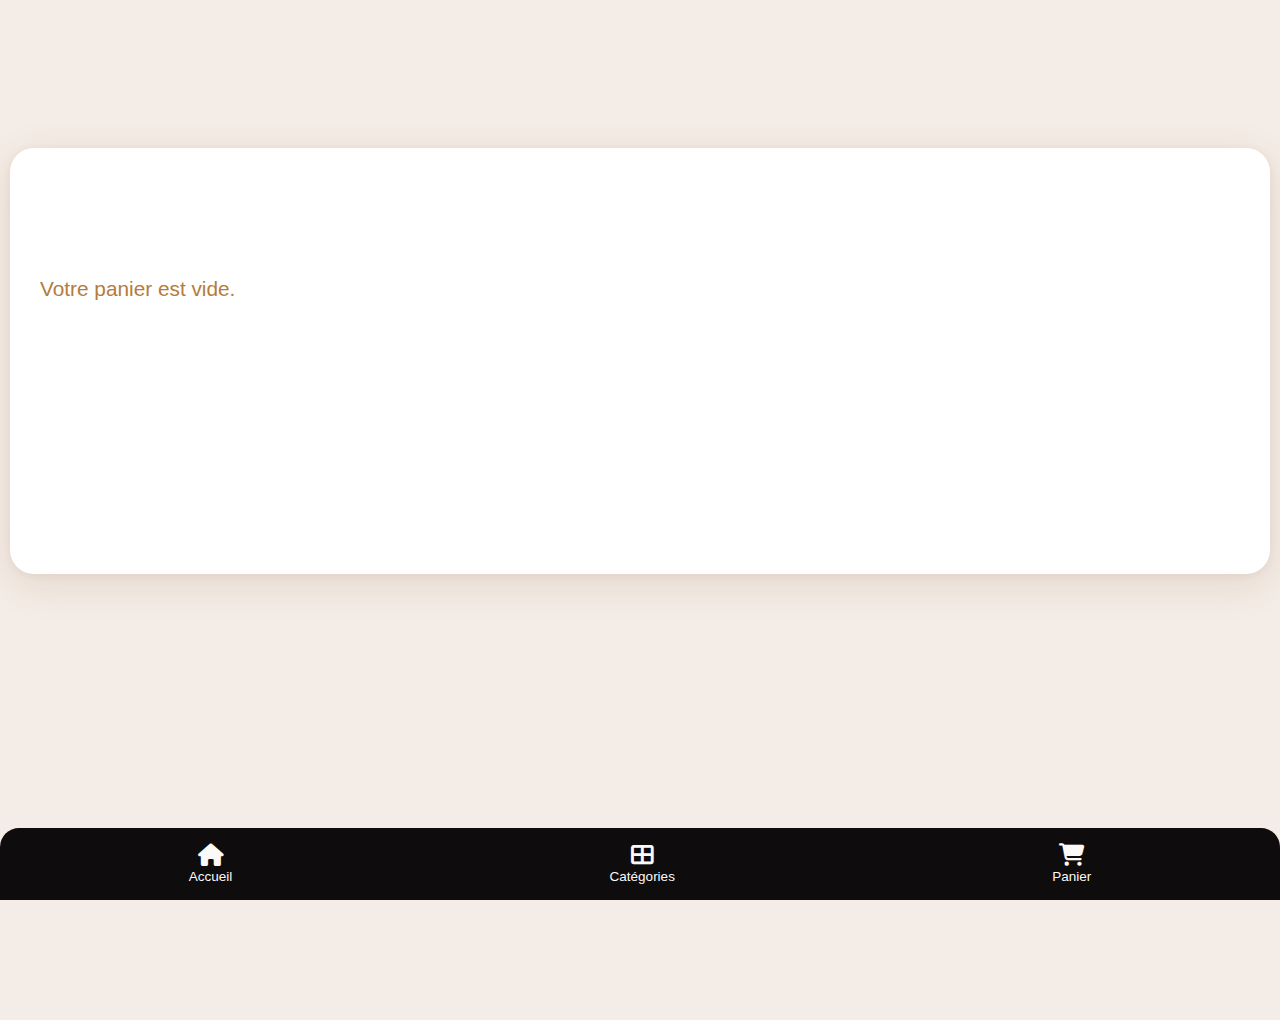
<file: panier.html>
<!DOCTYPE html>
<html lang="fr">
<head>
  <meta charset="UTF-8">
  <title>Votre panier</title>
  <link rel="stylesheet" href="stylepanier.css">
  <link rel="stylesheet" href="https://cdnjs.cloudflare.com/ajax/libs/font-awesome/6.4.0/css/all.min.css">
  <meta name="viewport" content="width=device-width, initial-scale=1.0">

  <style>
    .modal {
      display: none;
      position: fixed;
      z-index: 999;
      padding-top: 80px;
      left: 0; top: 0;
      width: 100%; height: 100%;
      overflow: auto;
      background-color: rgba(0,0,0,0.6);
    }

    .modal-content {
      background-color: #fff;
      margin: auto;
      padding: 30px;
      border-radius: 18px;
      width: 90%;
      max-width: 450px;
      box-shadow: 0 5px 20px rgba(0,0,0,0.3);
      color: #2d1805;
    }

    .modal-content h2 {
      margin-top: 0;
      color: #a1560d;
      font-size: 1.6em;
    }

    .modal-content label {
      display: block;
      margin-top: 12px;
      margin-bottom: 4px;
      font-weight: 600;
    }

    .modal-content input,
    .modal-content select {
      width: 100%;
      padding: 10px;
      border: 1px solid #ddb99e;
      border-radius: 8px;
      background: #fff7f1;
      font-size: 1em;
    }

    .modal-content button {
      margin-top: 18px;
      width: 100%;
    }

    .close {
      color: #a1560d;
      float: right;
      font-size: 26px;
      font-weight: bold;
      cursor: pointer;
    }

    /* Animation de défilement Y pour les lignes */
    .scroll-animation {
      opacity: 0;
      transform: translateY(20px);
      transition: opacity 0.6s ease-out, transform 0.6s ease-out;
    }

    .scroll-animation.visible {
      opacity: 1;
      transform: translateY(0);
    }

    /* Animation horizontale continue du titre */
    .marquee-title {
      overflow: hidden;
      white-space: nowrap;
      position: relative;
      width: 100%;
      background: none;
      padding: 10px 0;
    }

    .marquee-title h1 {
      display: inline-block;
      animation: marquee-left 10s linear infinite;
      font-size: 2.2em;
      color: #a1560d;
      padding-left: 100%; /* Commence en dehors de l'écran */
    }

    @keyframes marquee-left {
      0% { transform: translateX(0%); }
      100% { transform: translateX(-100%); }
    }
  </style>
</head>

<body>
  <!-- Titre défilant -->
  <div class="marquee-title">
    <h1>Mon panier</h1>
  </div>

  <div class="cart-container">
    <div id="cartItems"></div>
  </div>

  <!-- MODAL -->
  <div id="checkoutModal" class="modal">
    <div class="modal-content">
      <span class="close" onclick="closeModal()">&times;</span>
      <h2>Informations de commande</h2>
      <form id="orderForm" onsubmit="submitOrder(event)">
        <label>Nom :</label>
        <input type="text" name="nom" required>
        <label>Prénom :</label>
        <input type="text" name="prenom" required>
        <label>Région :</label>
        <select name="region" required>
          <option value="">-- Sélectionnez une région --</option>
          <option value="Dakar">Dakar</option>
          <option value="Thiès">Thiès</option>
          <option value="Saint-Louis">Saint-Louis</option>
          <option value="Kaolack">Kaolack</option>
          <option value="Ziguinchor">Ziguinchor</option>
          <option value="Fatick">Fatick</option>
          <option value="Tambacounda">Tambacounda</option>
          <option value="Kolda">Kolda</option>
          <option value="Kaffrine">Kaffrine</option>
          <option value="Kédougou">Kédougou</option>
          <option value="Matam">Matam</option>
          <option value="Louga">Louga</option>
          <option value="Sédhiou">Sédhiou</option>
          <option value="Diourbel">Diourbel</option>
        </select>
        <label>Téléphone :</label>
        <input type="tel" name="telephone" pattern="^(7[05678])[0-9]{7}$" required placeholder="ex: 77XXXXXXX">
        <button type="submit" class="checkout-btn">Passer la commande</button>
      </form>
    </div>
  </div>

  <script>
    function showCart() {
      const cart = JSON.parse(localStorage.getItem('cart')) || [];
      const container = document.getElementById('cartItems');
      if (cart.length === 0) {
        container.innerHTML = '<p class="cart-empty">Votre panier est vide.</p>';
        return;
      }
      let total = 0;
      let html = `
        <table class="cart-table">
          <tr>
            <th>Produit</th><th>Couleur</th><th>Taille</th>
            <th>Quantité</th><th>Prix</th><th>Actions</th>
          </tr>`;
      cart.forEach((item, idx) => {
        total += item.price * item.quantity;
        html += `<tr>
          <td><img src="${item.image}" class="cart-product-img">
              <span class="product-name">${item.name}</span></td>
          <td><input type="text" value="${item.color}" class="input-cart"
              onchange="updateCart(${idx}, 'color', this.value)"></td>
          <td><input type="text" value="${item.size}" class="input-cart" style="width:60px"
              onchange="updateCart(${idx}, 'size', this.value)"></td>
          <td><input type="number" min="1" value="${item.quantity}" class="input-cart" style="width:50px"
              onchange="updateCart(${idx}, 'quantity', this.value)"></td>
          <td>${(item.price * item.quantity).toFixed(2)} FCA</td>
          <td><button onclick="removeFromCart(${idx})" class="cart-actions-btn">Supprimer</button></td>
        </tr>`;
      });
      html += `<tr class="cart-total-row">
        <td colspan="4" style="text-align:right;">Total :</td>
        <td colspan="2">${total.toFixed(2)} FCA</td>
      </tr></table>
      <div class="cart-footer">
        <button class="checkout-btn" onclick="checkout()">Poursuivre ma commande</button>
      </div>`;
      container.innerHTML = html;
    }

    function removeFromCart(idx) {
      let cart = JSON.parse(localStorage.getItem('cart')) || [];
      cart.splice(idx, 1);
      localStorage.setItem('cart', JSON.stringify(cart));
      showCart();
    }

    function updateCart(idx, prop, value) {
      let cart = JSON.parse(localStorage.getItem('cart')) || [];
      if (prop === 'quantity') value = Math.max(1, parseInt(value) || 1);
      cart[idx][prop] = value;
      localStorage.setItem('cart', JSON.stringify(cart));
      showCart();
    }

    function checkout() {
      document.getElementById("checkoutModal").style.display = "block";
    }

    function closeModal() {
      document.getElementById("checkoutModal").style.display = "none";
    }

    function submitOrder(e) {
      e.preventDefault();
      const form = document.getElementById("orderForm");
      const nom = form.nom.value.trim();
      const prenom = form.prenom.value.trim();
      const region = form.region.value;
      const telephone = form.telephone.value.trim();

      if (!nom || !prenom || !region || !telephone) {
        alert("Veuillez remplir tous les champs.");
        return;
      }

      const formData = new FormData();
      formData.append("nom", nom);
      formData.append("prenom", prenom);
      formData.append("region", region);
      formData.append("telephone", telephone);
      const cart = JSON.parse(localStorage.getItem('cart')) || [];
      formData.append("cart", JSON.stringify(cart));

      let total = 0;
      cart.forEach(item => {
        total += item.price * item.quantity;
      });
      formData.append("total", total);

      fetch("enregistrer.php", {
        method: "POST",
        body: formData
      })
      .then(res => res.text())
      .then(result => {
        alert(result); // Affiche le retour PHP (utile pour debug)
        if (result.trim() === "OK") {
          alert("Merci beaucoup ! Votre commande a été passée avec succès. MK_Store vous contactera dans les 24h.");
          closeModal();
          localStorage.removeItem("cart");
          showCart();
        }
      })
      .catch(error => {
        console.error("Erreur :", error);
        alert("Erreur de connexion au serveur.");
      });
    }

    showCart();
  </script>

  <!-- Barre de navigation en bas de page -->
  <nav class="bottom-nav">
    <ul>
      <li>
        <a href="index.html">
          <i class="fas fa-home"></i>
          <span>Accueil</span>
        </a>
      </li>
      <li>
        <a href="cate.html">
          <i class="fas fa-th-large"></i>
          <span>Catégories</span>
        </a>
      </li>
      <li>
        <a href="panier.html">
          <i class="fas fa-shopping-cart"></i>
          <span>Panier</span>
        </a>
      </li>
    </ul>
  </nav>

  <script>
    // Animation de scroll pour les lignes produits
    document.addEventListener("DOMContentLoaded", function () {
      const cartRows = document.querySelectorAll("table.cart-table tr");

      const observer = new IntersectionObserver((entries) => {
        entries.forEach(entry => {
          if (entry.isIntersecting) {
            entry.target.classList.add("visible");
          }
        });
      }, {
        threshold: 0.1
      });

      cartRows.forEach(row => {
        row.classList.add("scroll-animation");
        observer.observe(row);
      });
    });
  </script>
</body>
</html>
</file>
<file: stylepanier.css>
/* Style général */
body {
  background: #f4ece6;
  margin: 0;
  font-family: 'Segoe UI', sans-serif;
  color: #2d1805;
  min-height: 100vh;
  padding-bottom: 120px; /* espace pour la bottom-nav */
  font-size: 16px;
}

h1 {
  font-size: 2.1em;
  text-align: left;
  color: #a1560d;
  letter-spacing: 0.5px;
  margin-top: 30px;
  margin-bottom: 10px;
  margin-left: 3vw;
}

/* Conteneur du panier */
.cart-container {
  max-width: 1200px;
  margin: 48px auto 0 auto;
  background: #fff;
  border-radius: 24px;
  box-shadow: 0 10px 38px 0 rgba(128, 74, 24, 0.13), 0 2px 8px rgba(80, 30, 7, 0.06);
  padding: 38px 30px 28px 30px;
  min-height: 360px;
  position: relative;
  overflow-x: auto;
}

/* Tableau */
table.cart-table {
  width: 100%;
  border-collapse: separate;
  border-spacing: 0 18px;
  background: none;
}

table.cart-table th {
  font-size: 1.1em;
  background: none;
  color: #7b4410;
  text-align: left;
  padding-bottom: 10px;
  font-weight: 800;
  letter-spacing: .5px;
}

table.cart-table td {
  background: #fcf6ef;
  border-radius: 13px;
  padding: 18px 14px;
  vertical-align: middle;
  font-size: 1.08em;
  box-shadow: 0 2px 10px rgba(198, 112, 41, 0.07);
  text-align: left;
}

/* Image produit */
.cart-product-img {
  width: 140px;
  height: 140px;
  object-fit: contain;
  border-radius: 18px;
  margin-right: 18px;
  box-shadow: 0 4px 18px rgba(180, 100, 30, 0.14);
  border: 2.5px solid #e5d2c1;
  background: #fff;
  vertical-align: middle;
  display: inline-block;
  margin-left: 0;
}

/* Nom produit */
.product-name {
  font-size: 1.32em;
  font-weight: 700;
  color: #7b4410;
  margin-bottom: 5px;
  display: inline-block;
  vertical-align: middle;
  margin-left: 12px;
  text-align: left;
}

/* Inputs */
.input-cart {
  padding: 7px 12px;
  font-size: 1em;
  border-radius: 8px;
  border: 1px solid #ddb99e;
  background: #fff7f1;
  margin: 0 3px;
  transition: border 0.2s;
  outline: none;
  width: 80px;
}
.input-cart:focus {
  border-color: #a1560d;
}

/* Bouton actions */
.cart-actions-btn {
  color: #fff;
  background: linear-gradient(90deg, #c87b1f 0%, #edb77d 100%);
  border: none;
  padding: 5px 12px;
  border-radius: 8px;
  font-size: 0.95em;
  font-weight: 600;
  cursor: pointer;
  transition: background 0.2s, transform 0.13s;
  margin-right: 7px;
  box-shadow: 0 1px 4px rgba(141, 73, 4, 0.09);
}
.cart-actions-btn:hover {
  background: linear-gradient(90deg, #b94d3c 0%, #f7b980 100%);
  transform: scale(1.06);
}

/* Texte panier vide */
.cart-empty {
  text-align: left;
  color: #b57b3b;
  font-size: 1.3em;
  padding: 70px 0 50px 0;
}

/* Total */
.cart-total-row td {
  font-size: 1.15em;
  font-weight: 700;
  color: #a1560d;
  background: none;
  box-shadow: none;
}

.cart-footer {
  text-align: right;
  margin-top: 24px;
}

/* Bouton commander */
.checkout-btn {
  background: linear-gradient(90deg, #c87b1f 0%, #edb77d 100%);
  color: white;
  border: none;
  padding: 10px 22px;
  font-size: 1em;
  font-weight: 600;
  border-radius: 10px;
  cursor: pointer;
  box-shadow: 0 2px 8px rgba(128, 64, 0, 0.2);
  transition: background 0.3s, transform 0.2s;
}
.checkout-btn:hover {
  background: linear-gradient(90deg, #b94d3c 0%, #f7b980 100%);
  transform: scale(1.05);
}

/* Barre de navigation */
.bottom-nav {
  position: fixed;
  left: 0;
  bottom: 0;
  width: 100vw;
  background: #0e0c0c;
  z-index: 1000;
  border-radius: 0;
}

.bottom-nav ul {
  display: flex;
  justify-content: space-around;
  align-items: center;
  margin: 0;
  padding: 1em 0;
  list-style: none;
}

.bottom-nav li a {
  color: #fcf9f9;
  text-decoration: none;
  font-size: 15px;
  display: flex;
  flex-direction: column;
  align-items: center;
  gap: 3px;
  transition: color 0.2s;
}

.bottom-nav li a:hover {
  color: #8a4d1b;
}

.bottom-nav i {
  font-size: 1.5em;
}

.bottom-nav span {
  font-size: 0.9em;
}

@media (min-width: 800px) {
  .bottom-nav {
    width: 100vw;
    left: 0;
    transform: none;
    border-radius: 1.2em 1.2em 0 0;
  }
}

/* RESPONSIVE - Mobile */
@media (max-width: 900px) {
  .cart-product-img {
    width: 100%;
    max-width: 200px;
    height: auto;
    margin: 0 auto 10px;
    display: block;
  }

  .product-name {
    font-size: 1.1em;
    text-align: center;
    margin-bottom: 8px;
  }

  table.cart-table {
    display: block;
    width: 100%;
  }

  table.cart-table thead {
    display: none;
  }

  table.cart-table tr {
    display: flex;
    flex-direction: column;
    background: #fff;
    border: 1px solid #eee;
    border-radius: 12px;
    padding: 59px;
    margin-bottom: 16px;
    box-shadow: 0 2px 6px rgba(0,0,0,0.05);
    margin-left: 180px;
  }

  table.cart-table td {
    display: flex;
    justify-content: space-between;
    align-items: center;
    padding: 6px 0;
    font-size: 0.95em;
    border: none;
    background: none;
    box-shadow: none;
  }

  table.cart-table td:first-child {
    flex-direction: column;
    align-items: center;
  }

  .input-cart {
    width: 60px;
    margin: 4px 0;
    font-size: 1em;
  }

  .cart-actions-btn {
    margin-left: auto;
    width: auto;
    padding: 6px 12px;
    font-size: 0.85em;
  }

  .cart-total-row td {
    text-align: center;
    font-size: 1.1em;
    font-weight: bold;
    background: none;
  }

  .cart-footer {
    text-align: center;
    margin-top: 16px;
  }

  .checkout-btn {
    width: 100%;
    font-size: 1em;
    padding: 12px;
  }
}

/* Ajustements supplémentaires pour mobile */
@media (max-width: 600px) {
  h1 {
    font-size: 1.6em;
    margin-bottom: 12px;
    text-align: center;
  }

  .cart-container {
    padding: 12px 4vw;
  }

  .modal-content input,
  .modal-content select {
    font-size: 1em;
    padding: 12px;
  }

  .modal-content h2 {
    font-size: 1.4em;
  }

  .close {
    font-size: 24px;
  }

  .bottom-nav li a {
    font-size: 13px;
    padding: 4px 0;
  }

  .bottom-nav i {
    font-size: 1.3em;
  }
}

/* Animation pour le titre */
.slide-down {
  opacity: 0;
  transform: translateY(-30px);
  transition: opacity 0.8s ease-out, transform 0.8s ease-out;
}

.slide-down.visible {
  opacity: 1;
  transform: translateY(0);
}
@keyframes slideInfinite {
  0% {
    transform: translateY(-10px);
  }
  50% {
    transform: translateY(10px);
  }
  100% {
    transform: translateY(-10px);
  }
}

h1.slide-down {
  animation: slideInfinite 3s ease-in-out infinite;
  text-align: center;
  color: #a1560d;
  margin-top: 30px;
}
.marquee-title {
  white-space: nowrap;
  overflow: hidden;
  position: relative;
  width: 100%;
  text-align: left;
}

.marquee-title h1 {
  display: inline-block;
  animation: marquee-left 12s linear infinite;
  font-size: 2.5em;
  color: #a1560d;
  padding-left: 100%; /* Commence hors de l'écran à droite */
}

@keyframes marquee-left {
  0% {
    transform: translateX(0%);
  }
  100% {
    transform: translateX(-100%);
  }
}
</file>
